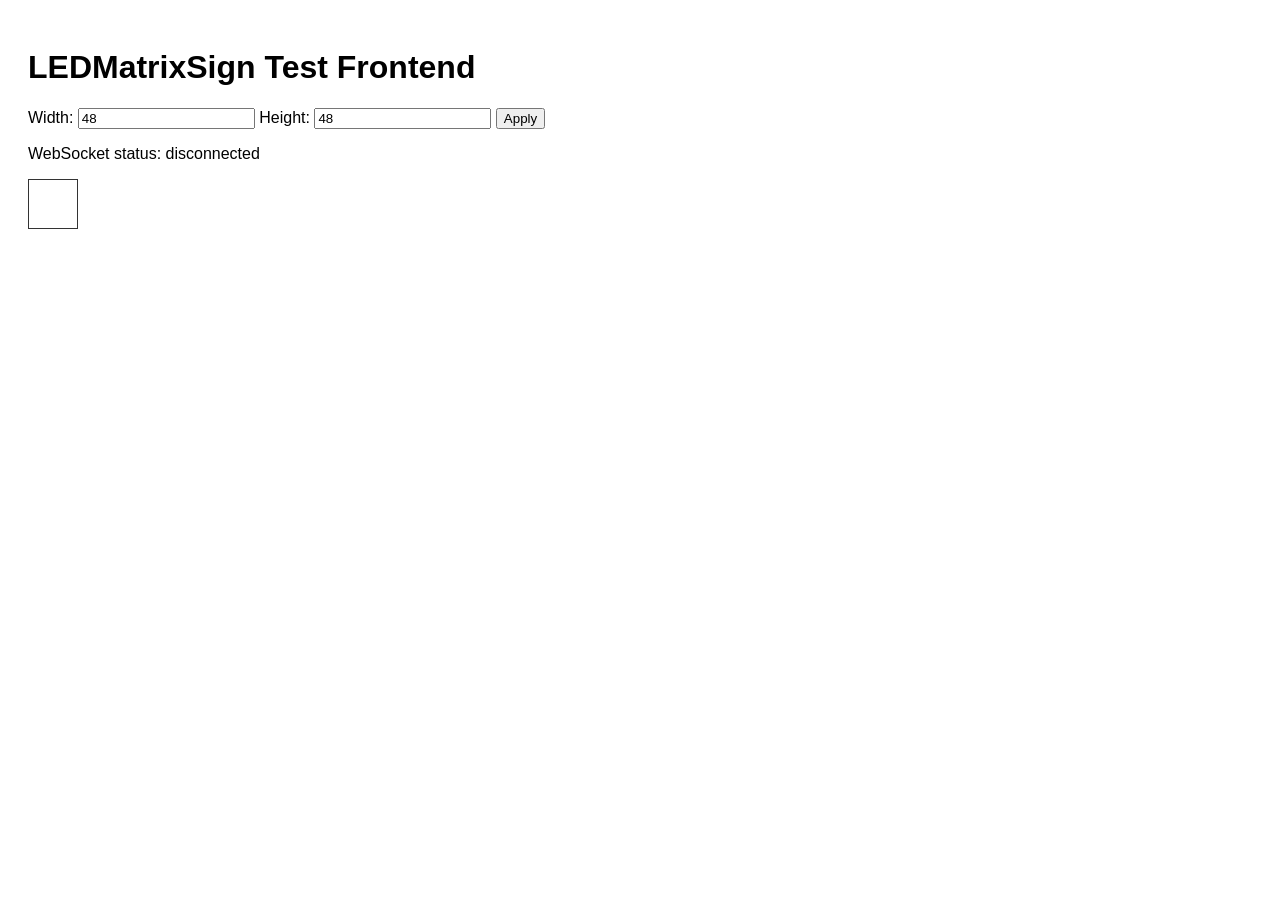
<file: api-tests/frontend/index.html>
<!doctype html>
<html>
  <head>
    <meta charset="utf-8" />
    <title>LEDMatrixSign Test Frontend</title>
    <style>
      body { font-family: Arial, sans-serif; padding: 20px; }
      #canvas { image-rendering: pixelated; border: 1px solid #333; }
    </style>
  </head>
  <body>
    <h1>LEDMatrixSign Test Frontend</h1>
    <label>Width: <input id="width" type="number" value="48" /></label>
    <label>Height: <input id="height" type="number" value="48" /></label>
    <button id="apply">Apply</button>
    <p>WebSocket status: <span id="status">disconnected</span></p>
    <canvas id="canvas" width="48" height="48"></canvas>

    <script>
      const status = document.getElementById('status');
      const canvas = document.getElementById('canvas');
      const ctx = canvas.getContext('2d');
      const widthInput = document.getElementById('width');
      const heightInput = document.getElementById('height');
      const applyBtn = document.getElementById('apply');

      let ws;

      function connect() {
        if (ws) ws.close();
        ws = new WebSocket((location.protocol === 'https:'? 'wss://' : 'ws://') + location.host + '/ws');
        ws.onopen = () => { status.textContent = 'connected'; ws.send('get'); };
        ws.onclose = () => { status.textContent = 'disconnected'; };
        ws.onmessage = (ev) => {
          try {
            const obj = JSON.parse(ev.data);
            if (obj.png) {
              const img = new Image();
              img.onload = () => {
                // resize canvas to configured size but scale up for visibility
                const w = obj.width || parseInt(widthInput.value, 10) || 48;
                const h = obj.height || parseInt(heightInput.value, 10) || 48;
                canvas.width = w;
                canvas.height = h;
                // draw to temporary canvas then scale
                ctx.clearRect(0,0,canvas.width,canvas.height);
                ctx.drawImage(img, 0, 0, canvas.width, canvas.height);
                // upscale for visibility
                canvas.style.width = (canvas.width * 8) + 'px';
                canvas.style.height = (canvas.height * 8) + 'px';
              };
              img.src = 'data:image/png;base64,' + obj.png;
            }
          } catch(e) { console.error(e); }
        };
      }

      applyBtn.addEventListener('click', () => {
        const w = parseInt(widthInput.value, 10);
        const h = parseInt(heightInput.value, 10);
        // update canvas and request a fresh frame
        canvas.width = w; canvas.height = h;
        canvas.style.width = (w * 8) + 'px'; canvas.style.height = (h * 8) + 'px';
        // try to fetch framebuffer/size and update if available
        fetch('/framebuffer/size').then(r => r.json()).then(js => {
          // nothing: server may be using different size
          ws.send('get');
        }).catch(()=>{ ws.send('get'); });
      });

      connect();
    </script>
  </body>
</html>
</file>
